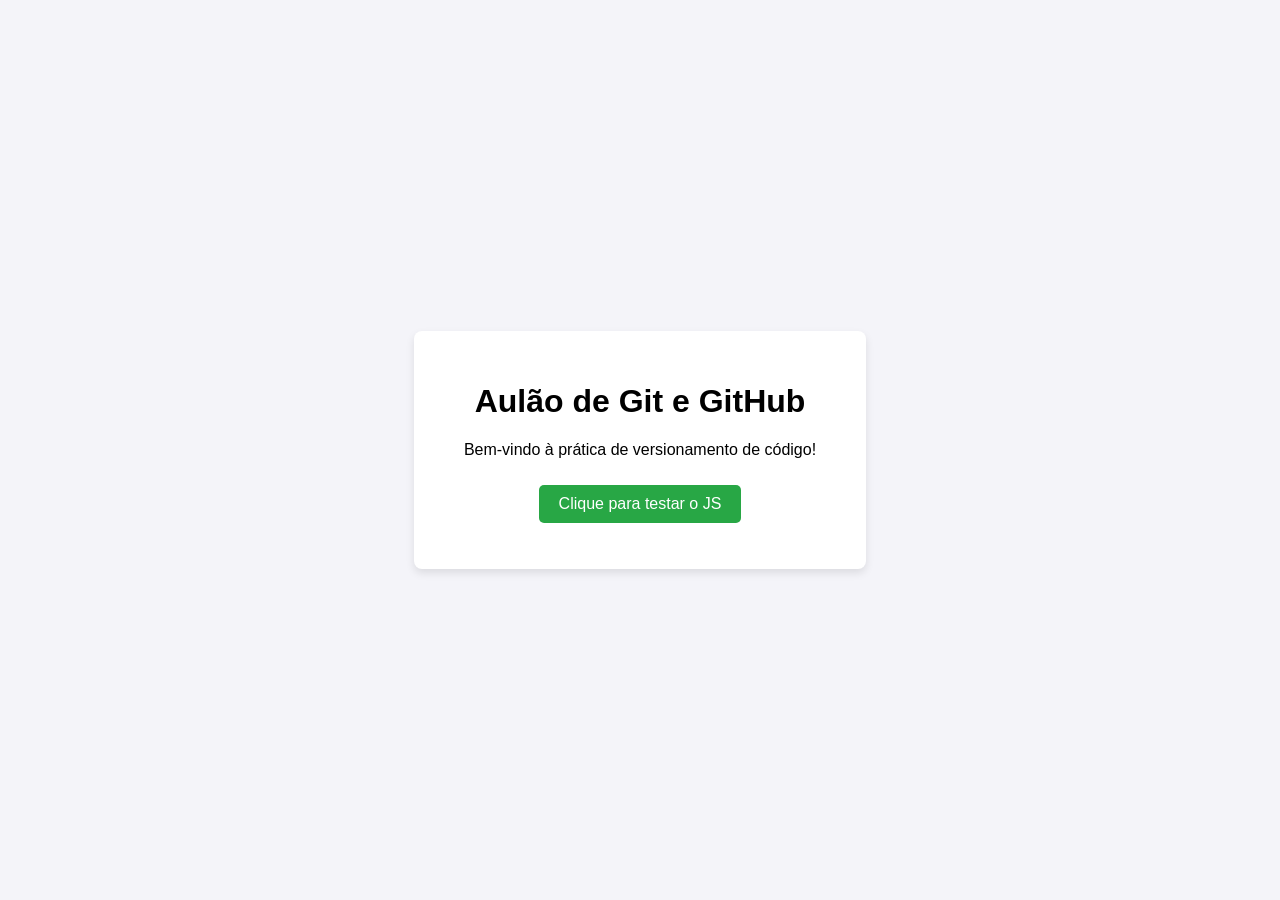
<file: index.html>
<!DOCTYPE html>
<html lang="pt-BR">
<head>
    <meta charset="UTF-8">
    <meta name="viewport" content="width=device-width, initial-scale=1.0">
    <title>Aulão de Git</title>
    <link rel="stylesheet" href="style.css">
</head>
<body>
    <div class="container">
        <h1>Aulão de Git e GitHub</h1>
        <p>Bem-vindo à prática de versionamento de código!</p>
        <button id="btn-acao">Clique para testar o JS</button>
        <p id="mensagem"></p>
    </div>
    <script src="script.js"></script>
</body>
</html>
</file>
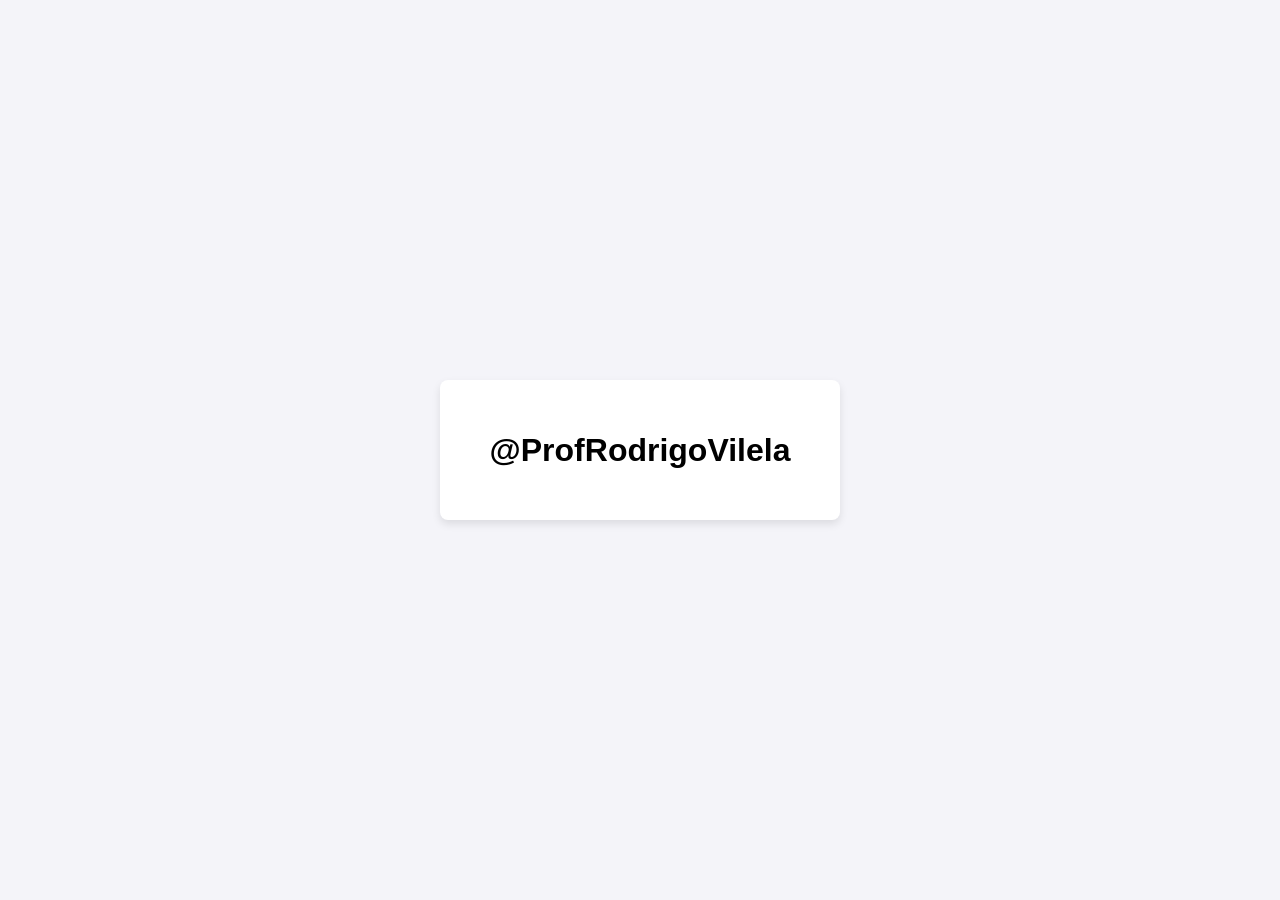
<file: index2.html>
<!DOCTYPE html>
<html lang="pt-BR">
<head>
    <meta charset="UTF-8">
    <meta name="viewport" content="width=device-width, initial-scale=1.0">
    <title>Aulão de Git</title>
    <link rel="stylesheet" href="style.css">
</head>
<body>
    <div class="container">
        <h1>@ProfRodrigoVilela</h1>
        
    </div>
    <script src="script.js"></script>
</body>
</html>
</file>
<file: style.css>
body {
    font-family: Arial, sans-serif;
    background-color: #f4f4f9;
    display: flex;
    justify-content: center;
    align-items: center;
    height: 100vh;
    margin: 0;
}

.container {
    background-color: white;
    padding: 30px 50px;
    border-radius: 8px;
    box-shadow: 0 4px 8px rgba(0,0,0,0.1);
    text-align: center;
}

button {
    padding: 10px 20px;
    background-color: #28a745;
    color: white;
    border: none;
    border-radius: 5px;
    cursor: pointer;
    font-size: 16px;
    margin-top: 10px;
}

button:hover {
    background-color: #218838;
}
</file>
